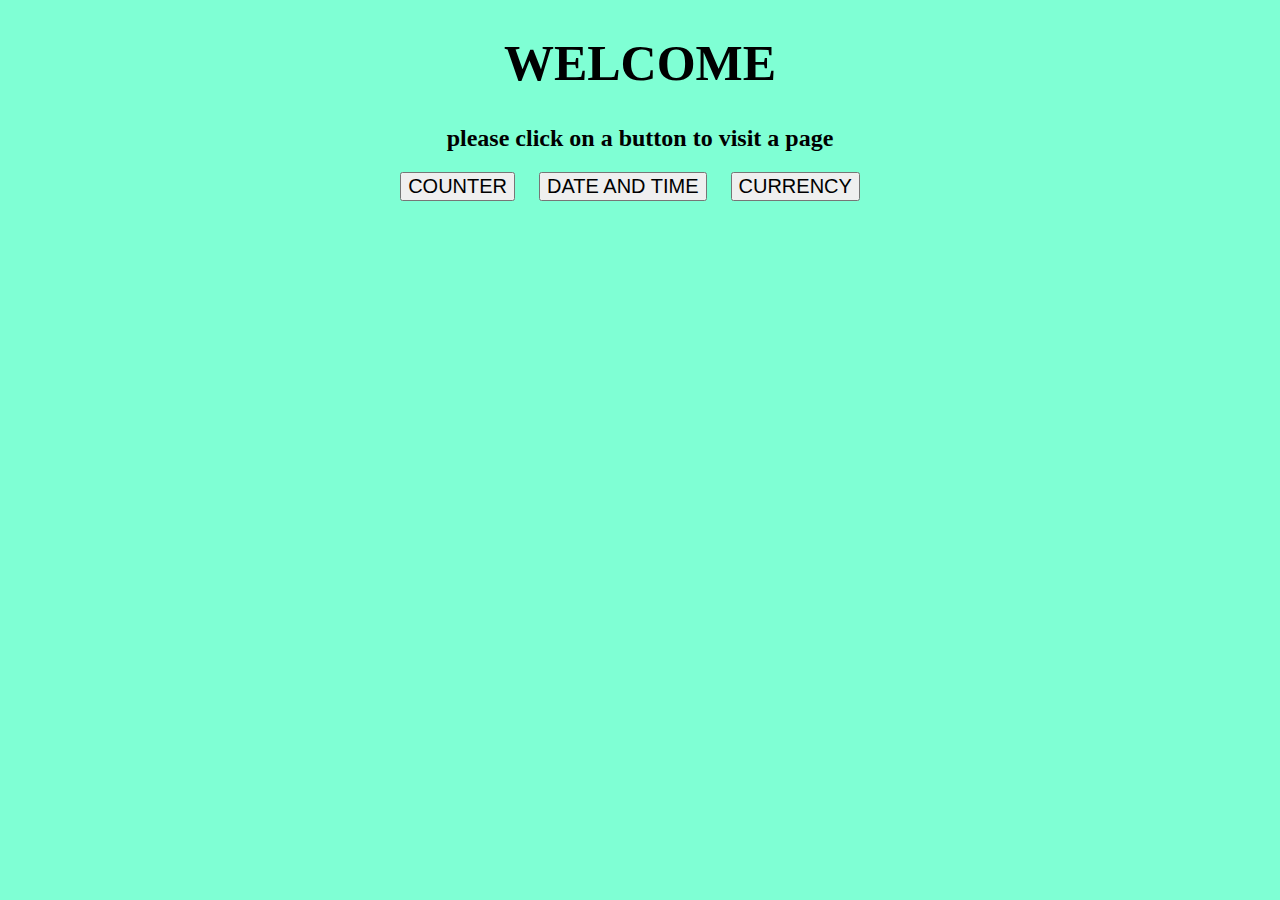
<file: index.html>
<!DOCTYPE html>
<html lang="en">
  <head>
    <meta charset="UTF-8" />
    <meta http-equiv="X-UA-Compatible" content="IE=edge" />
    <meta name="viewport" content="width=device-width, initial-scale=1.0" />
    <title>Document</title>
    <link href="style.css" rel="stylesheet" />
  </head>

  <body>
    <h1>WELCOME</h1>
    <h2>please click on a button to visit a page</h2>
    <button onClick="location.href='counter.html'">COUNTER</button>
    <button onClick="location.href='time.html'">DATE AND TIME</button>
    <button onClick="location.href='currency.html'">CURRENCY</button>
  </body>
</html>
</file>
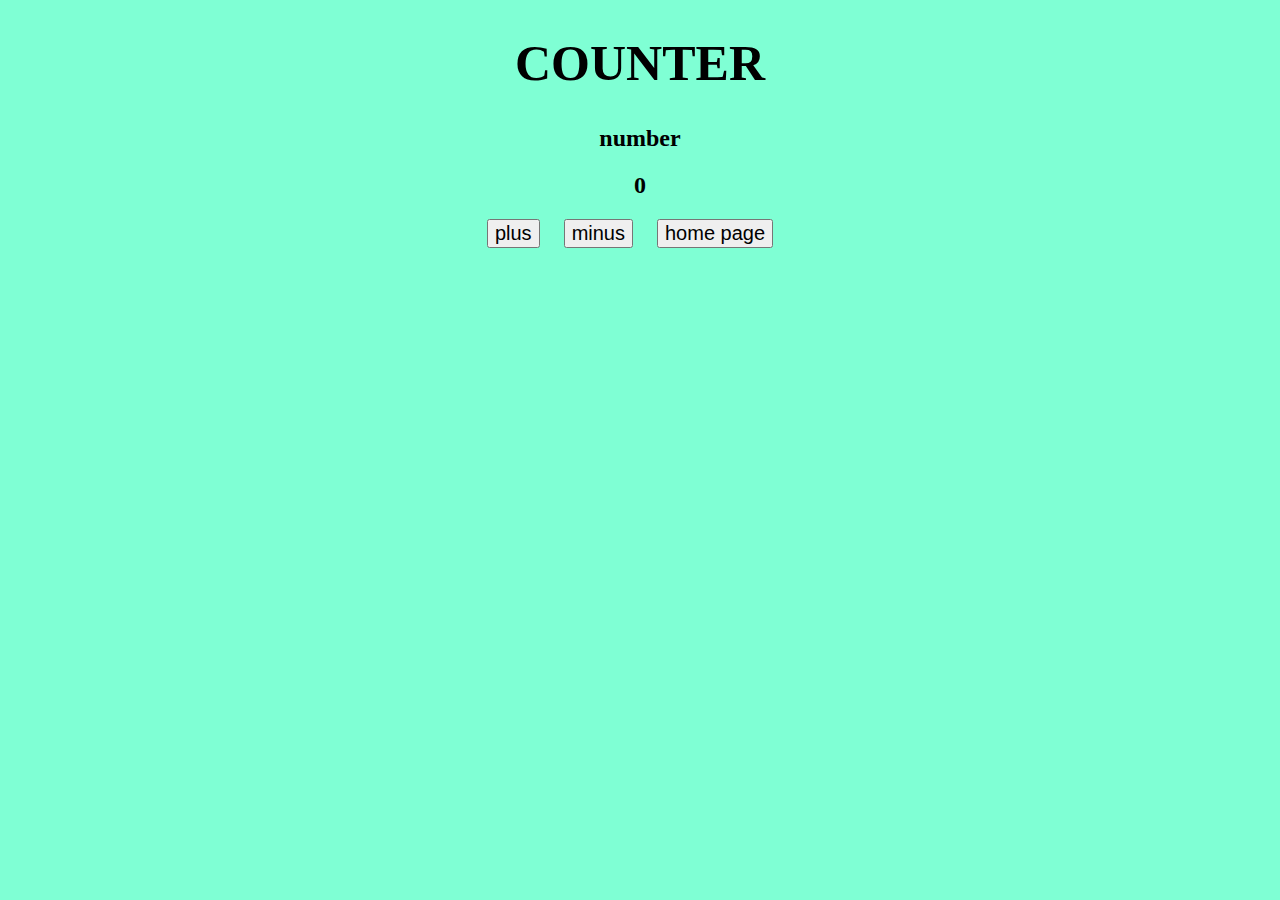
<file: counter.html>
<!DOCTYPE html>
<html lang="en">

<head>
    <meta charset="UTF-8">
    <meta http-equiv="X-UA-Compatible" content="IE=edge">
    <meta name="viewport" content="width=device-width, initial-scale=1.0">
    <title>Document</title>
    <link href="style.css" rel="stylesheet">
</head>

<body>

</body>
<h1>COUNTER</h1>
<h2>number </h2>
<h2 class="num">0</h2>
<button id="button-1" class="add">plus</button>
<button id="button-2" class="minus">minus</button>
<button id="button-3" onClick="location.href='home.html'">home page</button>
<script src="counter.js"></script>

</html>
</file>
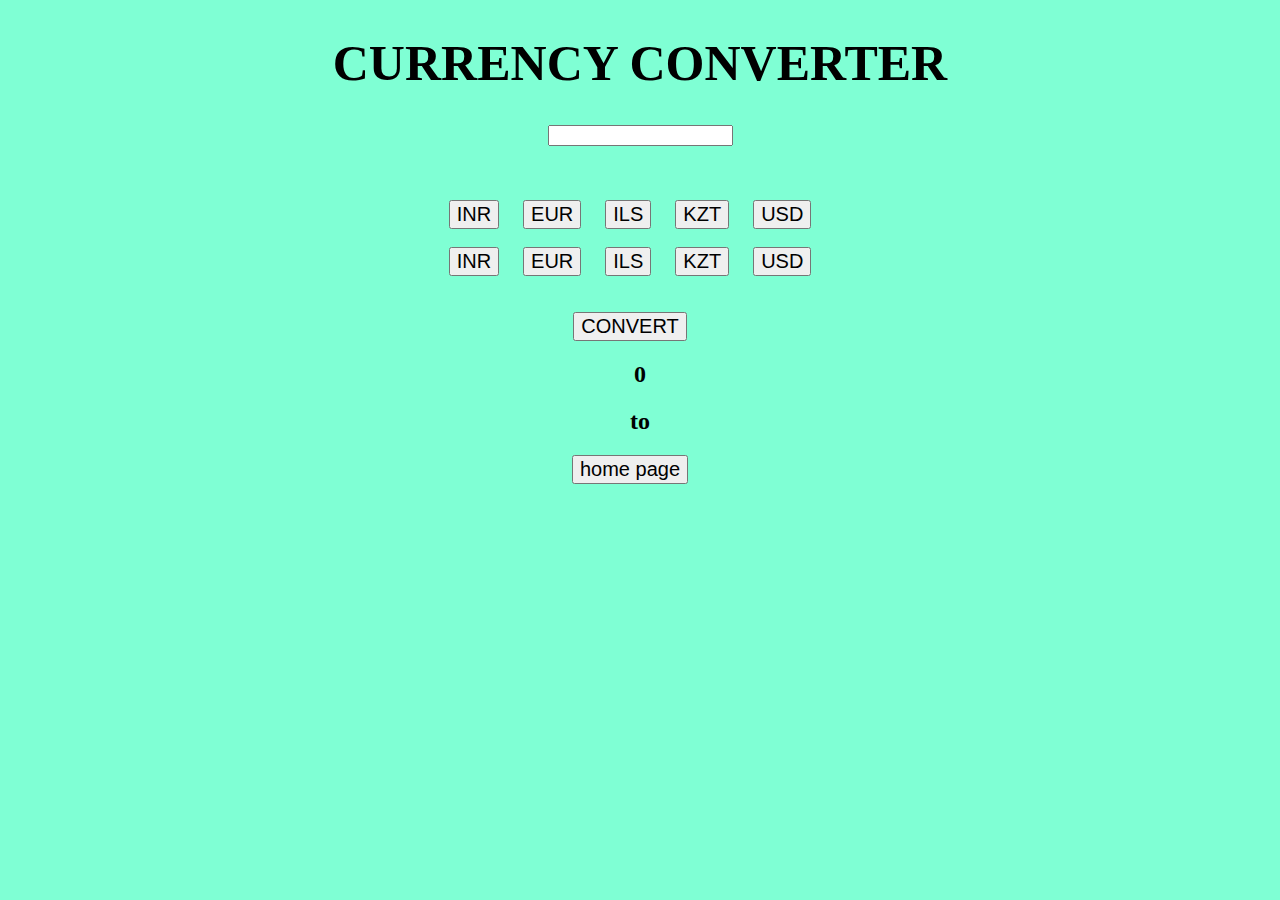
<file: currency.html>
<!DOCTYPE html>
<html lang="en">
  <head>
    <meta charset="UTF-8" />
    <meta http-equiv="X-UA-Compatible" content="IE=edge" />
    <meta name="viewport" content="width=device-width, initial-scale=1.0" />
    <title>Document</title>
    <link href="style.css" rel="stylesheet" />
    <script
      src="https://code.jquery.com/jquery-3.5.1.min.js"
      integrity="sha256-9/aliU8dGd2tb6OSsuzixeV4y/faTqgFtohetphbbj0="
      crossorigin="anonymous"
    ></script>
  </head>

  <body>
    <h1>CURRENCY CONVERTER</h1>
    <input class="number" type="number" id="number" name="enter number" />
    <br />
    <br />
    <br />
    <br />
    <button id="button-1" class="cur">INR</button>
    <button id="button-2" class="cur">EUR</button>
    <button id="button-3" class="cur">ILS</button>
    <button id="button-4" class="cur">KZT</button>
    <button id="button-5" class="cur">USD</button>
    <br />
    <br />
    <button id="button-6" class="cur1">INR</button>
    <button id="button-7" class="cur1">EUR</button>
    <button id="button-8" class="cur1">ILS</button>
    <button id="button-9" class="cur1">KZT</button>
    <button id="button-10" class="cur1">USD</button>
    <br />
    <br />
    <br />
    <button id="convert" class="convert">CONVERT</button>
    <div class="rate" id="rate"></div>
    <h2 id="num" class="num">0</h2>
    <h2 id="currency1" class="currency1"></h2>
    <h2>to</h2>
    <h2 id="currency2" class="currency2"></h2>
    <button onClick="location.href='home.html'">home page</button>
    <script src="currency.js"></script>
  </body>
</html>
</file>
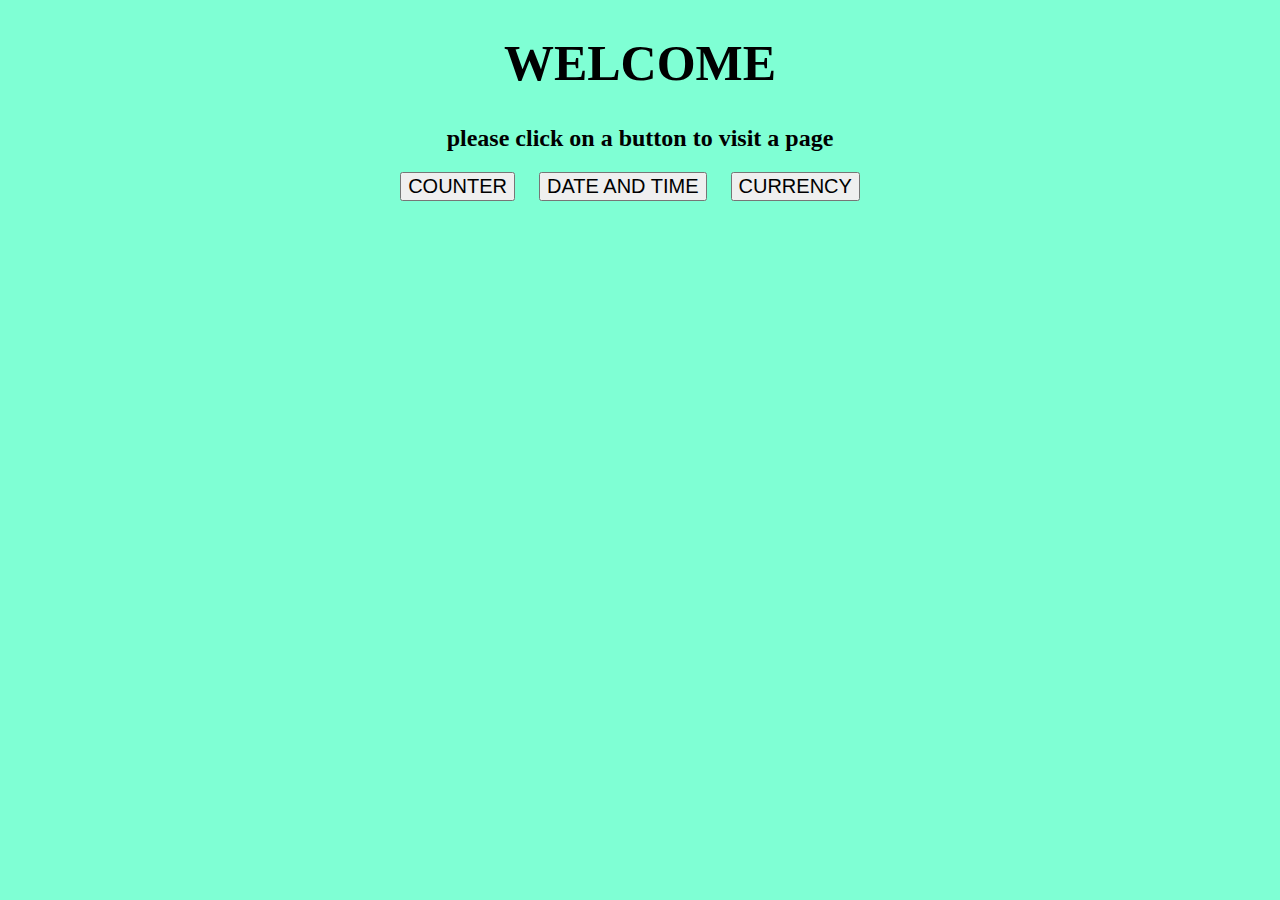
<file: home.html>
<!DOCTYPE html>
<html lang="en">

<head>
    <meta charset="UTF-8">
    <meta http-equiv="X-UA-Compatible" content="IE=edge">
    <meta name="viewport" content="width=device-width, initial-scale=1.0">
    <title>Document</title>
    <link href="style.css" rel="stylesheet">
</head>

<body>
    <h1>
        WELCOME
    </h1>
    <h2>
        please click on a button to visit a page
    </h2>
    <button onClick="location.href='counter.html'">COUNTER</button>
    <button onClick="location.href='time.html'">DATE AND TIME</button>
    <button onClick="location.href='currency.html'">CURRENCY</button>
</body>

</html>
</file>
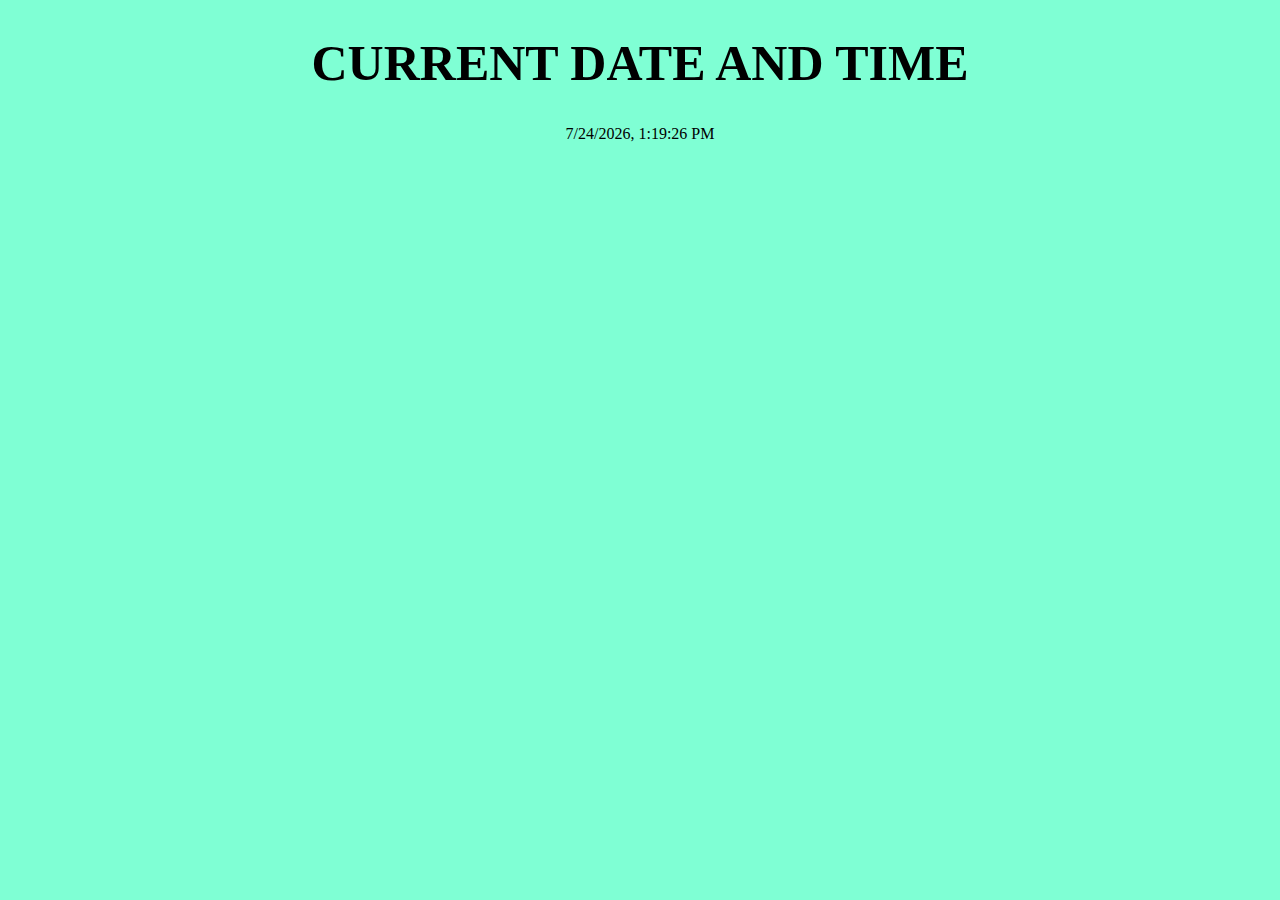
<file: time.html>
<!DOCTYPE html>
<html lang="en">

<head>
    <meta charset="UTF-8">
    <meta http-equiv="X-UA-Compatible" content="IE=edge">
    <meta name="viewport" content="width=device-width, initial-scale=1.0">
    <title>Document</title>
    <link href="style.css" rel="stylesheet">

</head>

<body>
    <h1>CURRENT DATE AND TIME</h1>
    <span id="datetime"></span>
    <script src="time.js"></script>
</body>

</html>
</file>
<file: style.css>
h1{
    font-size: 50px;
}

body{
    text-align: center;
    background-color: aquamarine;
}

button{
    font-size: 20px;
    margin-right: 20px;
}
</file>
